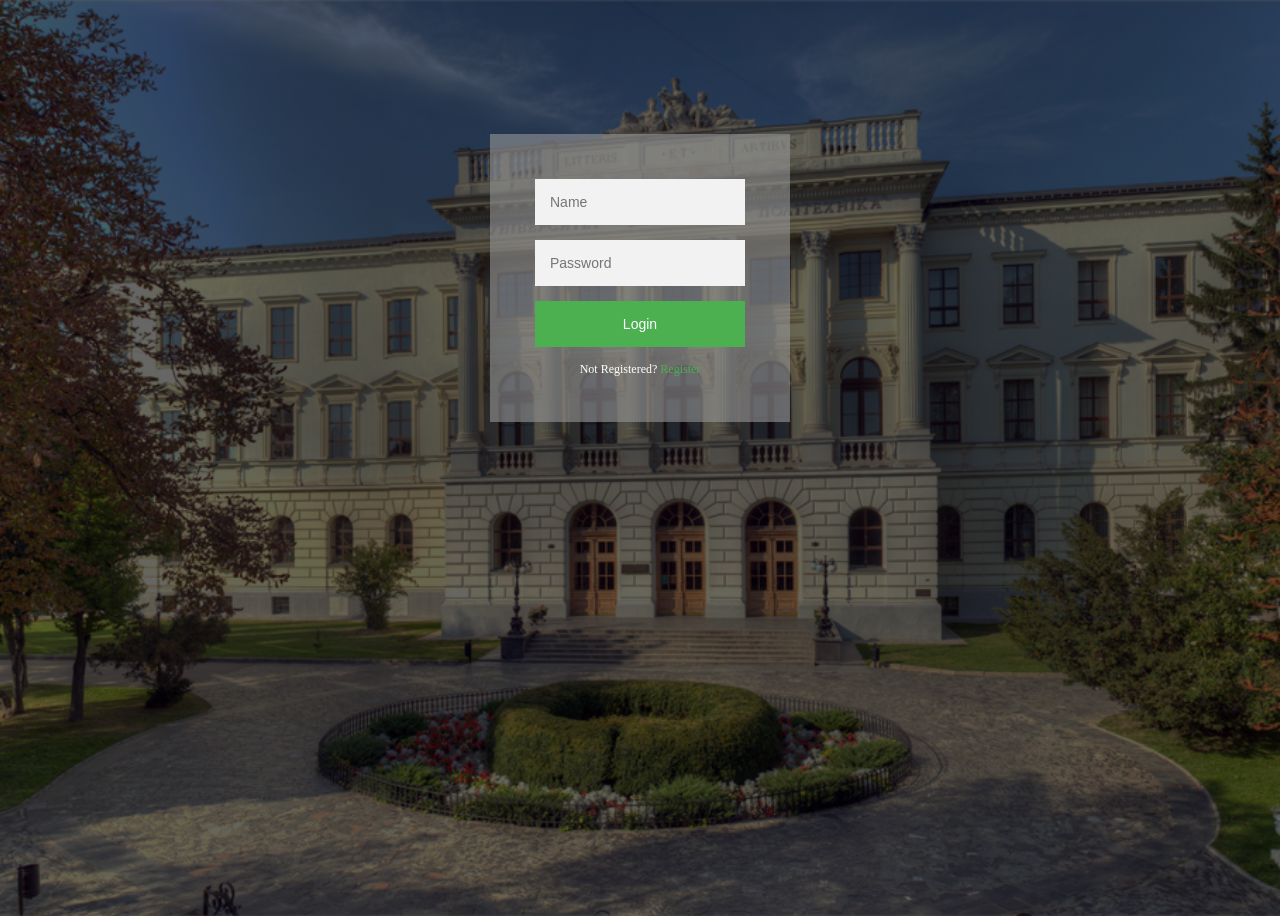
<file: index.html>
<!DOCTYPE html>
<html>
<head>
	<title>Login</title>
		<link rel="stylesheet" href="regStyle.css">
</head>
<body>
<div class="login_page">
<div class="form">
    <form class="register_form">
		<input type="text" placeholder="Name"/>
		<input type="Password" placeholder="Password"/>
		<input type="Email" placeholder="Email"/>    
		
    <button type="button" id="reg" text="Register"
            onclick="window.location.href='1lab.html'">Register</button>
		
		<p class="message">Already Registered? <a href="#">Login</a> </p>
    </form>

	<form class="login-form">
		<input type="text" placeholder="Name"/>
		<input type="Password" placeholder="Password"/>
        <button type="button" id ="log" 
                onclick="window.location.href='1lab.html'">Login</button>
		<p class="message">Not Registered? <a href="#">Register</a></p>
	</form>

</div>
</div>

    <script src='https://code.jquery.com/jquery-3.2.1.min.js'></script>
	
	<script>
	$('.message a').click(function(){
	$('form').animate({height:"toggle",opacity: "toggle"},"slow");
	});
    
	</script>

    
</body>
</html>
</file>
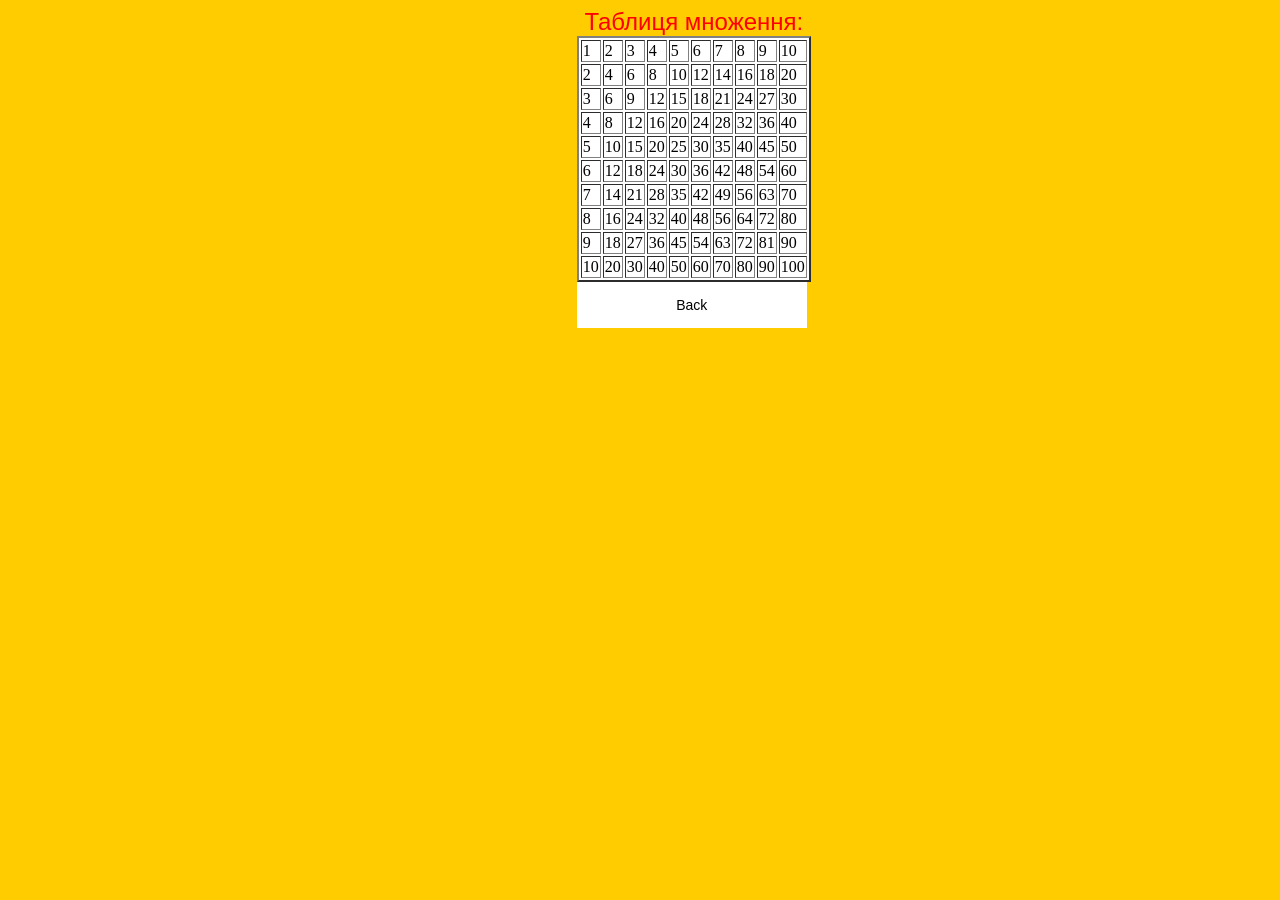
<file: 1_1.html>
<!DOCTYPE html>
<html>
  <head>
    <meta charset="utf-8">
    <title>Таблиця</title>
	<link  rel='stylesheet' href='1_1style.css'>
	<script type="text/javascript">
  
   function externalLinks() {
    links = document.getElementsByTagName("a");
    for (i=0; i<links.length; i++) {
      link = links[i];
      if (link.getAttribute("href") && link.getAttribute("rel") == "external")
      link.target = "_blank";
    }
   }
   window.onload = externalLinks;

 </script>
  </head>
  <body>
   <div class="div"> <table bgcolor="#ffffff" border="2">
	<caption><font size="5" color="red" face="Arial">Таблиця множення:</font></caption>
  <tr>
    <td>1</td>
    <td>2</td>
    <td>3</td>
    <td>4</td>
    <td>5</td>
    <td>6</td>
    <td>7</td>
    <td>8</td>
    <td>9</td>
    <td>10</td>
  </tr>
  <tr>
    <td>2</td>
    <td>4</td>
    <td>6</td>
    <td>8</td>
    <td>10</td>
    <td>12</td>
    <td>14</td>
    <td>16</td>
    <td>18</td>
    <td>20</td>
    
  </tr>
  <tr>
    <td>3</td>
    <td>6</td>
    <td>9</td>
    <td>12</td>
    <td>15</td>
    <td>18</td>
    <td>21</td>
    <td>24</td>
    <td>27</td>
    <td>30</td>
    
  </tr>
  <tr>
    <td>4</td>
    <td>8</td>
    <td>12</td>
    <td>16</td>
    <td>20</td>
    <td>24</td>
    <td>28</td>
    <td>32</td>
    <td>36</td>
    <td>40</td>
    
  </tr>
  <tr>
    <td>5</td>
    <td>10</td>
    <td>15</td>
    <td>20</td>
    <td>25</td>
    <td>30</td>
    <td>35</td>
    <td>40</td>
    <td>45</td>
    <td>50</td>
    
  </tr>
  <tr>
    <td>6</td>
    <td>12</td>
    <td>18</td>
    <td>24</td>
    <td>30</td>
    <td>36</td>
    <td>42</td>
    <td>48</td>
    <td>54</td>
    <td>60</td>
    
  </tr>
  <tr>
    <td>7</td>
    <td>14</td>
    <td>21</td>
    <td>28</td>
    <td>35</td>
    <td>42</td>
    <td>49</td>
    <td>56</td>
    <td>63</td>
    <td>70</td>
    
  </tr>
  <tr>
    <td>8</td>
    <td>16</td>
    <td>24</td>
    <td>32</td>
    <td>40</td>
    <td>48</td>
    <td>56</td>
    <td>64</td>
    <td>72</td>
    <td>80</td>
    
  </tr>
  <tr>
    <td>9</td>
    <td>18</td>
    <td>27</td>
    <td>36</td>
    <td>45</td>
    <td>54</td>
    <td>63</td>
    <td>72</td>
    <td>81</td>
    <td>90</td>
    
  </tr>
  <tr>
    <td>10</td>
    <td>20</td>
    <td>30</td>
    <td>40</td>
    <td>50</td>
    <td>60</td>
    <td>70</td>
    <td>80</td>
    <td>90</td>
    <td>100</td>
    
  </tr>
</table></div>
      <br>
      <div class="div" id="btnstbl">
        <button class="button" id="bcp"
                onclick="window.location.href='1lab.html'">Back</button>
      </div>


  </body>
</html>
</file>
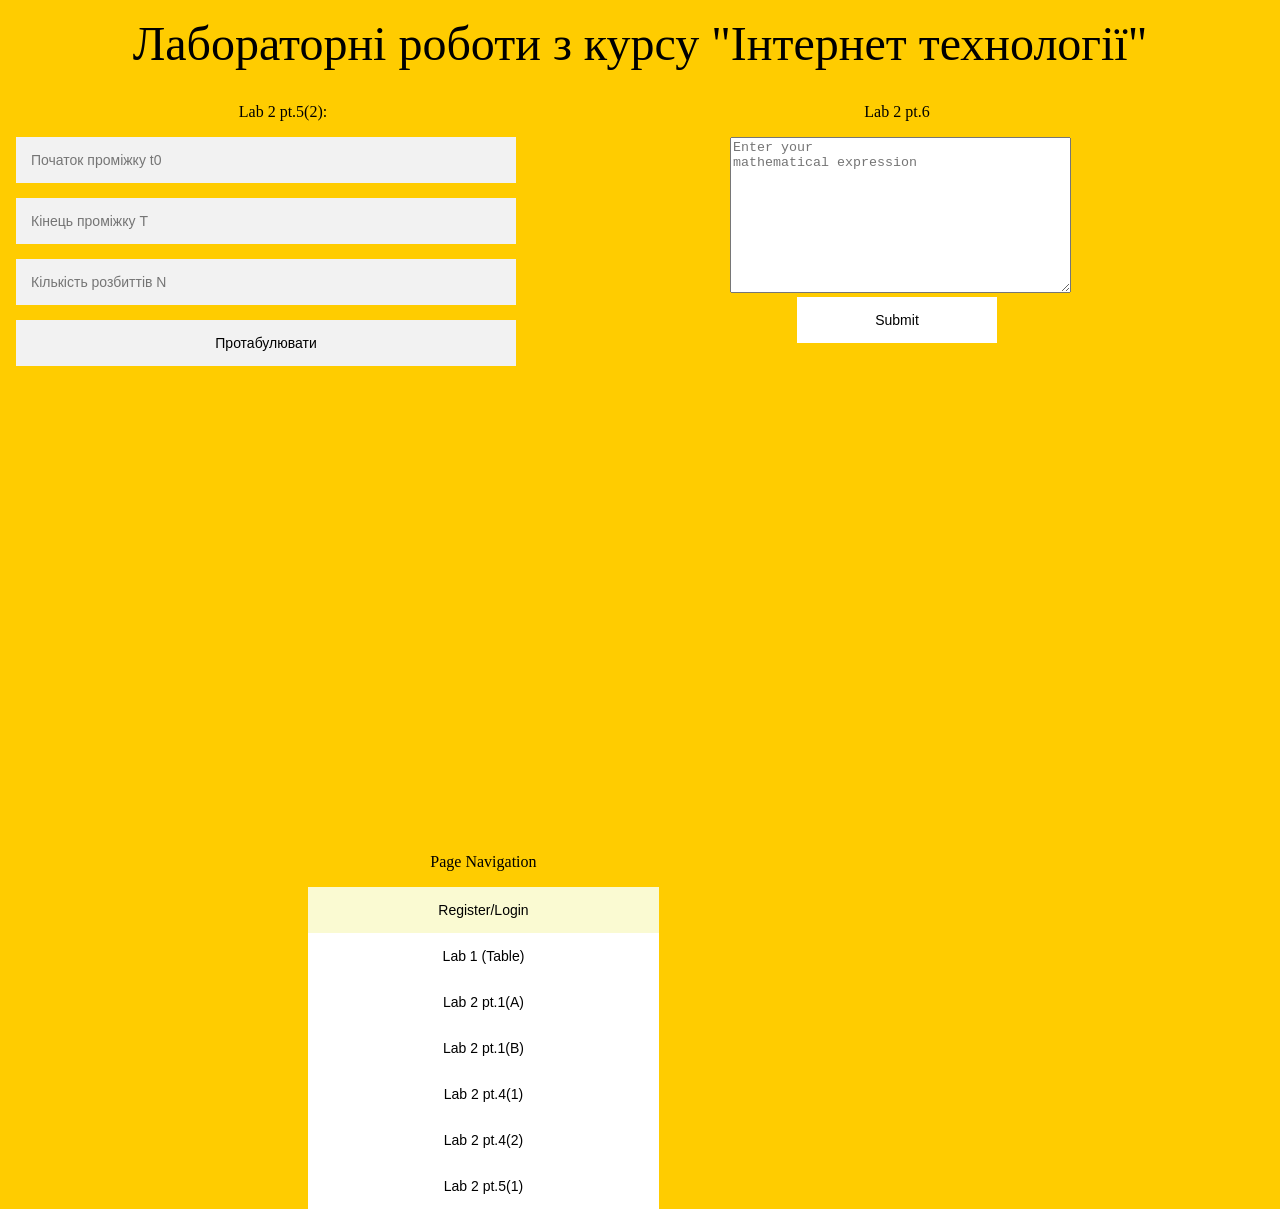
<file: 1lab.html>
<!DOCTYPE html>
<html>
<head>
    <meta charset="utf-8"/>
    <title>All_Labs_Are_Off</title>
    <link rel="stylesheet" href="1labstyle.css">
</head>
<body>
    
    <p>
        <font size="20px">Лабораторні роботи з курсу "Інтернет технології"</font>
    </p>    
    
    <iframe id="tabu" src="table.html"></iframe>
    <iframe id="opCount" src="pt6_lab2.html">Пункт 6</iframe>
    
    <div id="hrefs">
        <p>Page Navigation</p>
        <font color="#ffffff">
            <button class="button" id ="reglog" 
                onclick="window.location.href='index.html'">Register/Login</button>
            <!--<a  href="lab2_1.html"><font color="#ffffff">Пункт 1(А) лаб 2</font></a>-->
            <button class="button" id ="mltpl" 
                onclick="window.location.href='1_1.html'">Lab 1 (Table)</button>
            <button class="button" id ="2_1" 
                onclick="window.location.href='lab2_1.html'">Lab 2 pt.1(A)</button>
    <br>
            <!--<a href="lab2_1b.html"><font color="#ffffff">Пункт 1(Б) лаб 2</font></a>-->
            <button class="button" id ="2_1b" 
                onclick="window.location.href='lab2_1b.html'">Lab 2 pt.1(B)</button>
    <br>
            <!--<a href="pt4_1.html"><font color="#ffffff">Пункт 4(А) лаб 2</font></a>-->
            <button class="button" id ="4_1" 
                onclick="window.location.href='pt4_1.html'">Lab 2 pt.4(1)</button>
    <br>
            <!--<a href="pt4_2.html"><font color="#ffffff">Пункт 4(Б) лаб 2</font></a>-->
            <button class="button" id ="2_1" 
                onclick="window.location.href='pt4_2.html'">Lab 2 pt.4(2)</button>
    <br>
            <!--<a href="pt5_2lab.html"><font color="#ffffff">Пункт 5 лаб 2</font></a>-->
            <button class="button" id ="2_1" 
                onclick="window.location.href='pt5_2lab.html'">Lab 2 pt.5(1)</button>
        </font>
    </div>
    
    
    
</body>
</html>
</file>
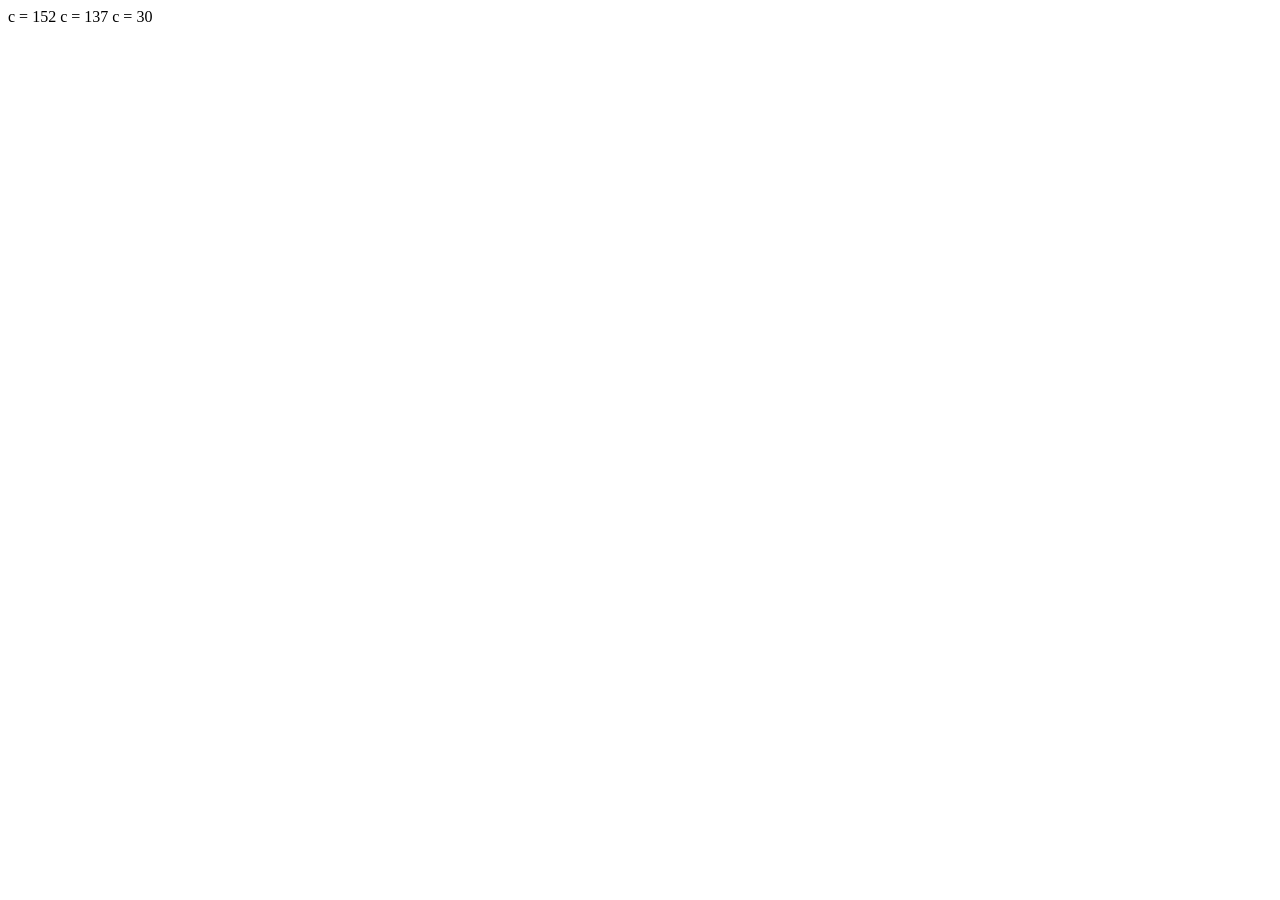
<file: lab2_1.html>
<!--DOCTYPE html>
<html lang="en"> 
<head> 
<title> Lab2_1 </title>
    <meta charset="utf-8">
    <meta name="viewport" content="width=device-width, initial-scale=1.0">
    <meta http-equiv="X-UA-Compatible" content="ie-edge">
</head>
<body>
<div id="mempep"></div>
    <script>
    let a=25, b="5";
        mempep.innerHTML=(a+b=${a+b} <br> 
        a-b=${a-b} <br>
        a/b=${a/b} <br>
        a*b=${a*b} <br>
        Parse string to Number: Current type ${typeof b}, then parse to ${typeof parseInt(b)});
    </script>
</body> 
</html>-->
<!DOCTYPE html>
<html> 
    <head>  
        <title> Lab2_1 </title>
    </head>
    <body> 
        <script language="JavaScript">    
            var  v_1 = 15,   u_1 = "2",    c;          
            c = v_1 + u_1;
            document.writeln("c = "+c);
            c = c - v_1;
            document.writeln("c = " + c);
            c = v_1*u_1;
            document.writeln("c = "+c);
        </script> 
    </body> 
</html>
</file>
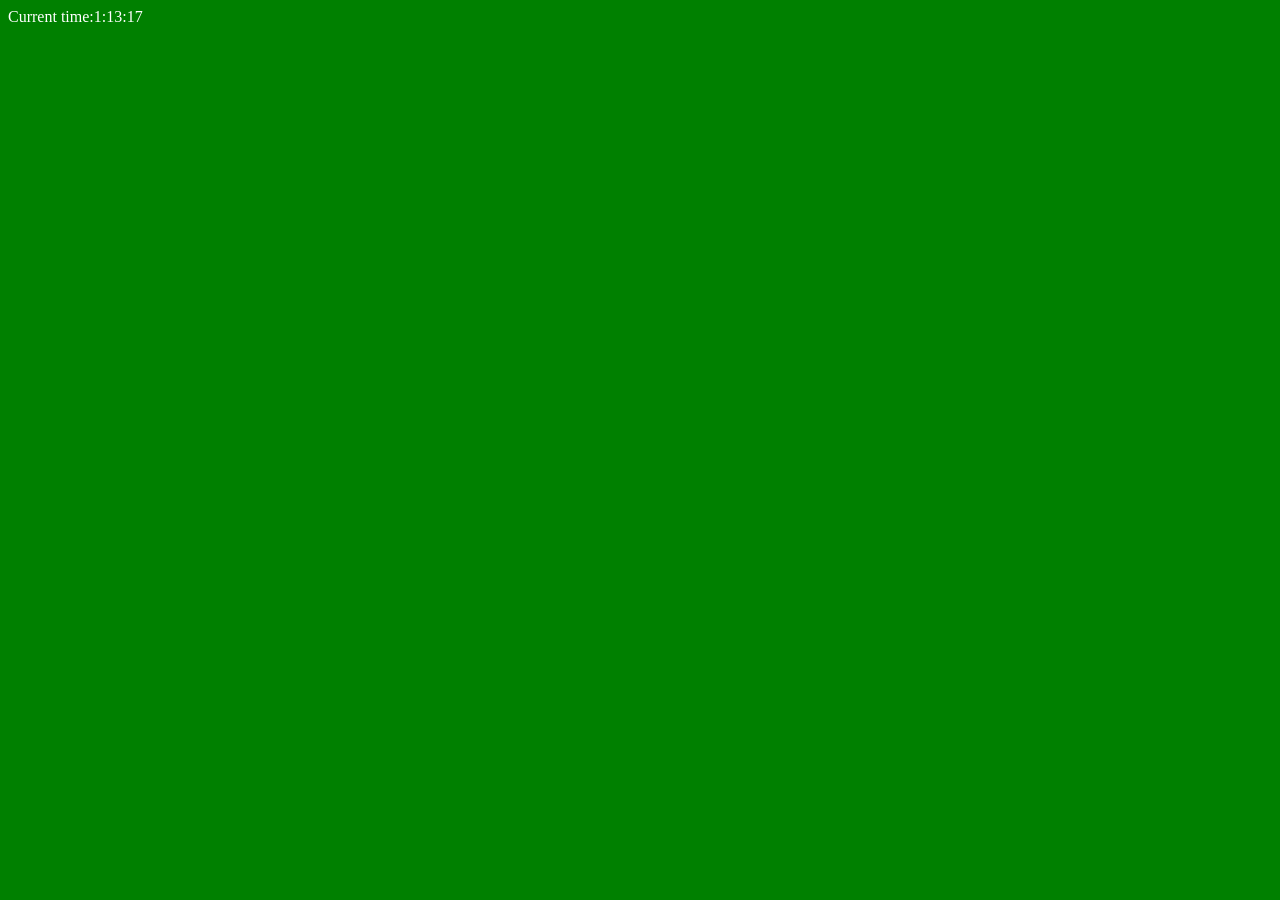
<file: lab2_1b.html>
<!DOCTYPE html>
<html>
<body>
    <div id="datE"></div>
    <script language "JavaScript">  
    theTime = new Date();  
    theHour = theTime.getHours();
    theMinute=theTime.getMinutes();
    theSecond=theTime.getSeconds();
    datE.innerHTML='Current time:' + theHour+':'+theMinute+':'+theSecond;
    if ((11  >   theHour || 30 > theMinute) && 30 < theSecond)   document.writeln("<body bgcolor='red' text='Black'>"); 
    else   document.writeln("<body bgcolor='green' text='White'>"); 
    </script>  
</body> 
</html>
</file>
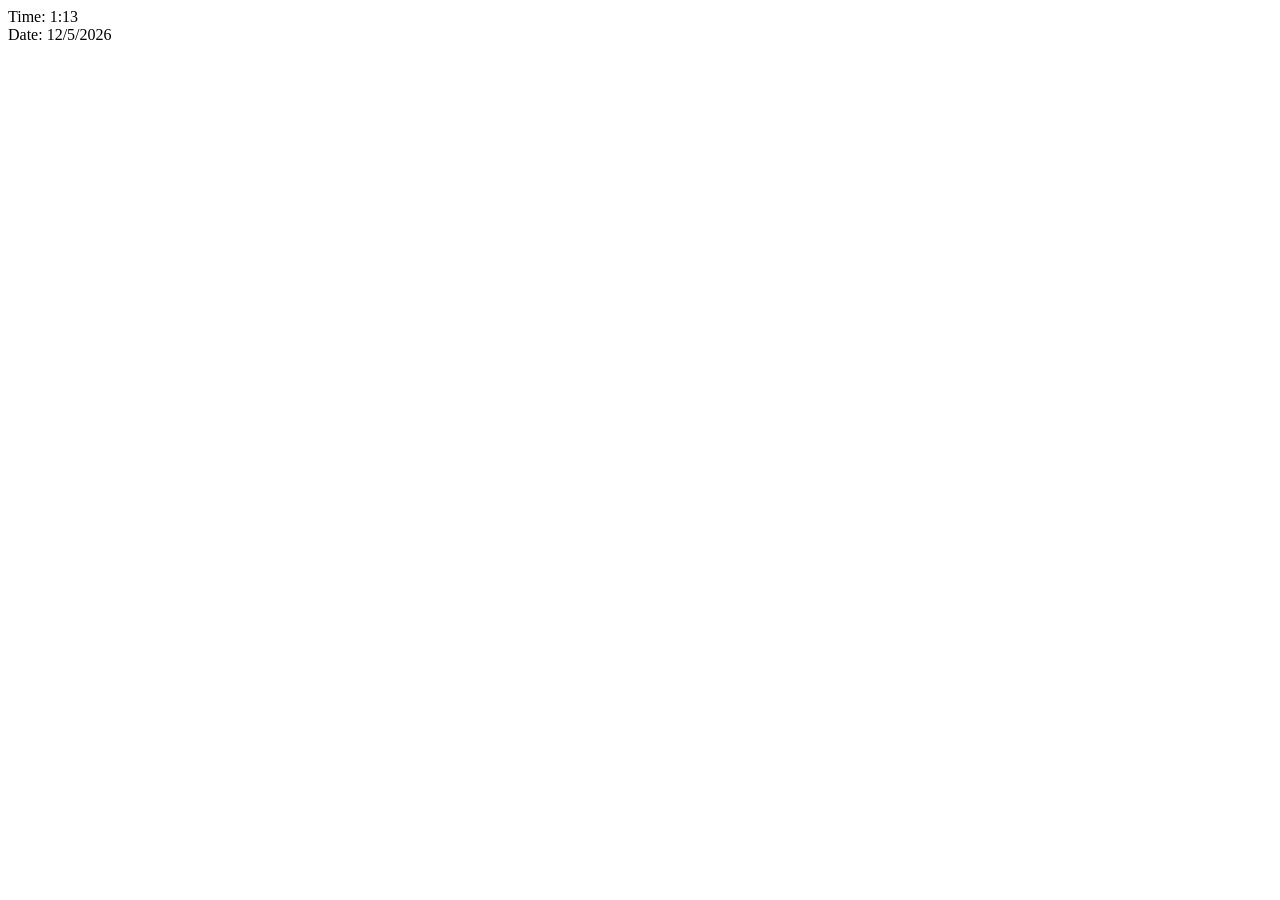
<file: pt4_2.html>
<!DOCTYPE html>
<html> 
    <head> 
        <title>Test_05</title> 
    </head> <body> 
    <script  language="JavaScript"> 
        now= new  Date(); 
        document.write("Time:  " + now.getHours() + ":" + now.getMinutes() +  "<br>"); document.write("Date:  " + (now.getMonth() + 1) + "/" + now.getDate() + "/" +  (1900 + now.getYear())); 
    </script> 
    </body> 
</html>
</file>
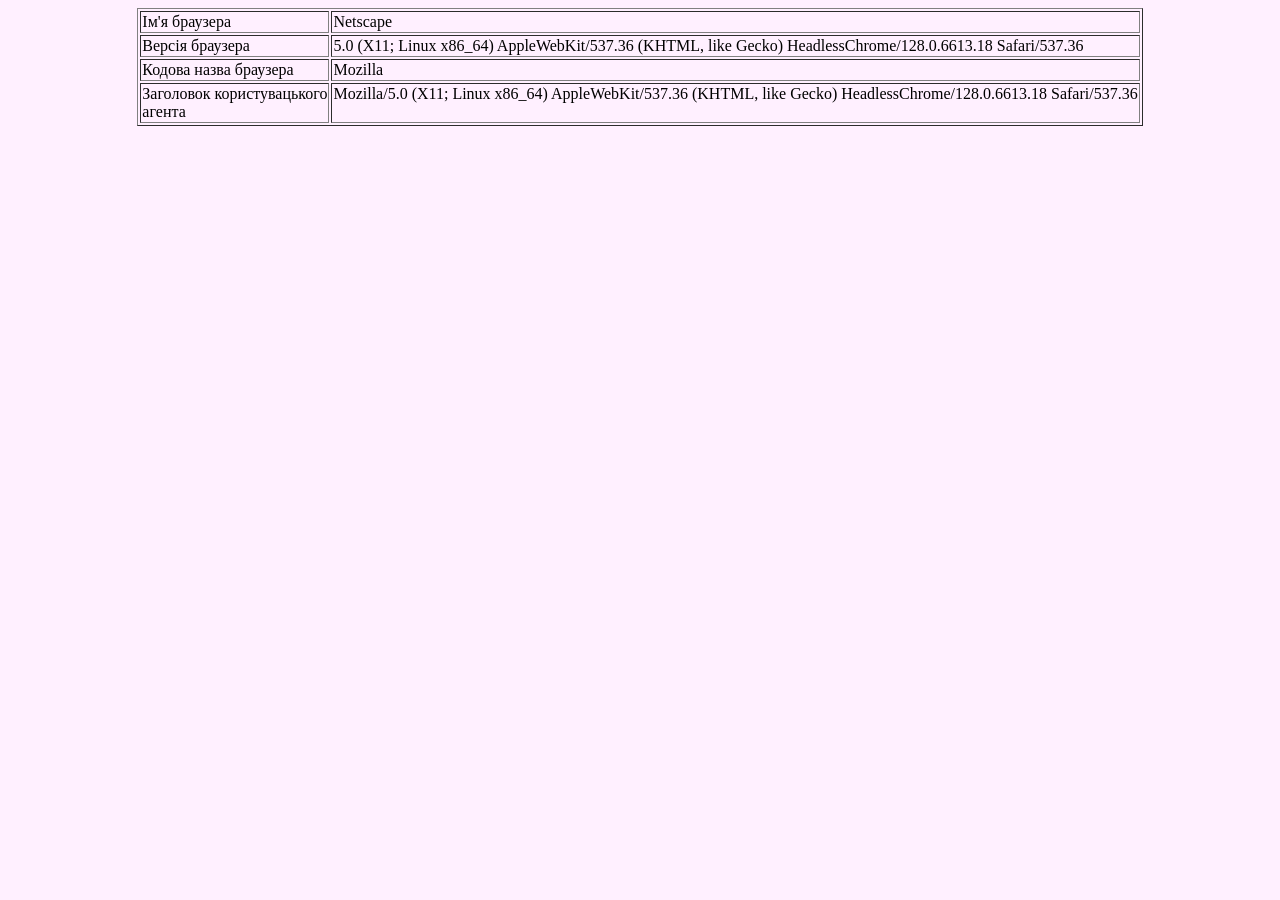
<file: pt5_2lab.html>
<html><head><title>Браузер</title></head>

    <body bgcolor="#fff0ff">
<center><table border=1>
    <tr><td>Ім'я браузера</td><td> 
        <script language="JavaScript"> document.write(navigator.appName);
        </script></td>
    <tr>
        <td>Версія браузера</td>
        <td>
        <script language="JavaScript"> document.write(navigator.appVersion);</script>
        </td> 
    <tr>
        <td>Кодова назва браузера</td>
        <td> 
    <script language="JavaScript"> document.write(navigator.appCodeName);</script>
    </td> 
    <tr>
        <td>Заголовок користувацького <br>агента</td>
        <td valign=top>
    <script language="JavaScript"> document.write(navigator.userAgent);
            </script>
        </td> 
    </table>
    </center>
    </body>
</html>
</file>
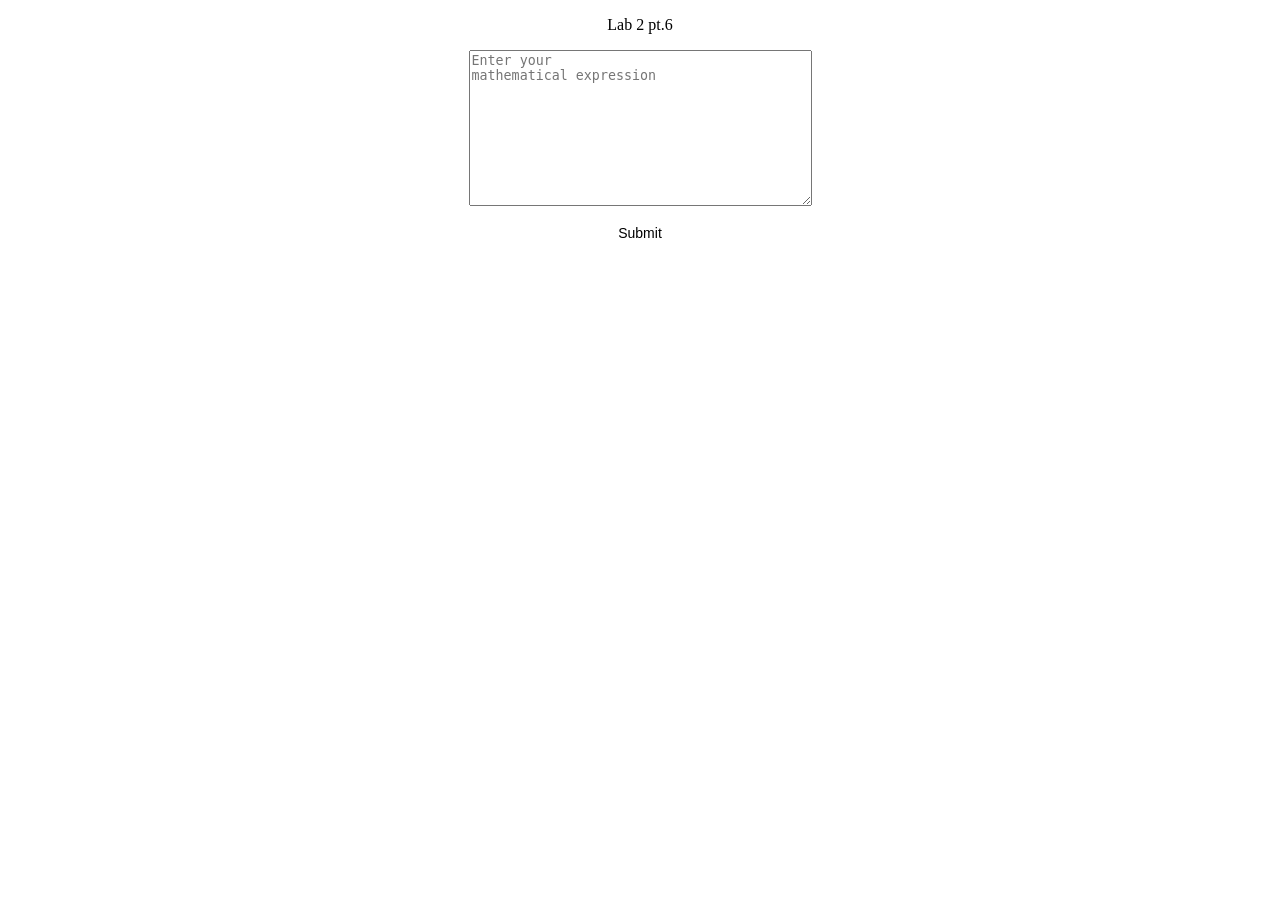
<file: pt6_lab2.html>
<!DOCTYPE html>
<html lang="en">
<head>
    <meta charset="UTF-8">
    <title>Part_6</title>
    <link rel="stylesheet" href="pt6style.css">
</head>
<body id="bd_06">
<p id="titpt6">Lab 2 pt.6</p>
<form action="" align=center>
    <textarea id="txt" rows="10" cols="40" placeholder="Enter your
mathematical expression"></textarea>
    <br>
    <button id="submt" type="button" onclick="Clear(); part6_19();">Submit</button>
    <div id="res">
    </div>
</form>
<script>
    function part6_19() {
        var str = document.getElementById('txt').value;
        var addition = 0, subtraction = 0, multiplication = 0,
            division = 0, equals=0, consts=0, digits=0;
        for (var i = 0; i < str.length; i++)
        {
            switch (str[i])
            {
                case "+":
                    addition++;
                    break;
                case "*":
                    multiplication++;
                    break;
                case "/":
                    division++;
                    break;
                case "-":
                    subtraction++;
                    break;
                case "=":
                    equals++;
                    break;
               /* case (str[i]>="a" && str[i]<="z"):
                    consts++;
                    break;
                case (str[i]>="0" && str[i]<="9"):
                    digits++;
                    break;*/
            }
            if(str[i-1]==")" && str[i]=="(")
                multiplication++;

        }

        var result = "";
        result += '<table border=1px align=center bgcolor=ivory>';
        
        //result+='<tr><td colspan=2>'str'</td></tr>';
        
        result+='<tr><td align=center>Operator</td>';
        result+='<td>Quantity</td></tr>';
        
        /*result += '<tr><td>Digits';
        result += '</td>';
        result += '<td>'+digits+'</td></tr>';*/
        
        result += '<tr><td align=center>&plus;';
        result += '</td>';
        result += '<td align=center>'+addition+'</td> </tr>';

        result += '<tr><td align=center>&times;';
        result += '</td>';
        result += '<td align=center>'+multiplication+'</td> </tr>';

        result += '<tr><td align=center>&minus;';
        result += '</td>';
        result += '<td align=center>'+subtraction+'</td> </tr>';

        result += '<tr><td align=center>&divide;';
        result += '</td>';
        result += '<td align=center>'+division+'</td> </tr>';
        
        result += '<tr><td align=center>&equals;';
        result += '</td>';
        result += '<td align=center>'+equals+'</td> </tr>';
        
        /*result += '<tr><td>Const';
        result += '</td>';
        result += '<td>'+consts+'</td> </tr>';*/
        
        result += "</table>";
        if(!(str=="")){
        document.getElementById("res").innerHTML += result;
        document.getElementById("res").innerHTML+="Expression: "+ str;
        }
    }
    function Clear()
    {
        document.getElementById("res").innerHTML="";
    }
</script>

</body>
</html>
</file>
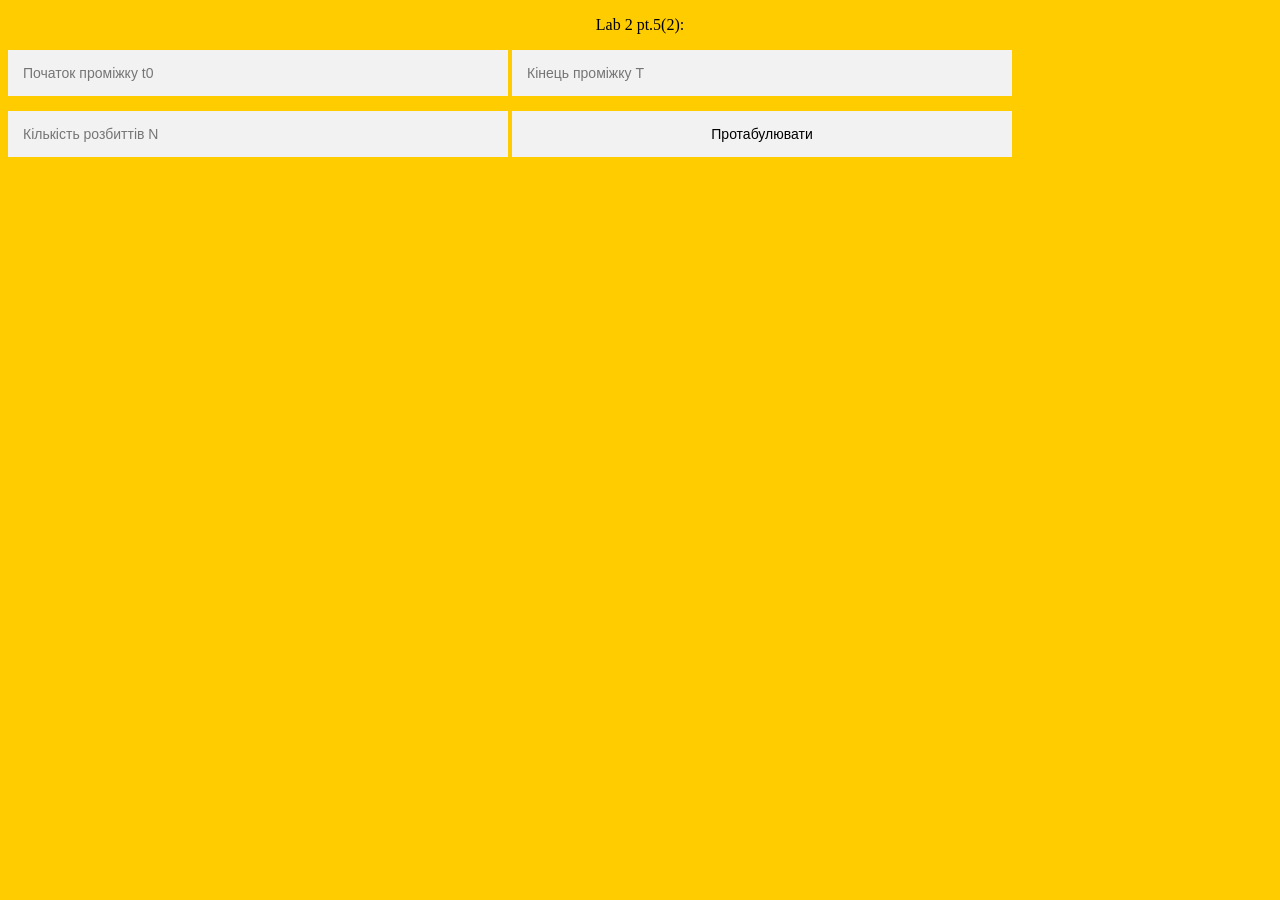
<file: table.html>
<!DOCTYPE html>
<html>
    
<head>
    <meta charset="utf-8"/>
<style>
table, th, td{
		border: 1px solid black;
		border-collapse: collapse;
		}
th, td{
		padding:5px;
		text-align:center;
	}

    body{
        background-color:#ffcc00;
    }
    input{
        font-family: "Roboto", sans-serif;
	outline:1;
	background: #f2f2f2;
	width: 500px;
	border: 0;
	margin: 0 0 15px;
	padding: 15px;
	box-sizing: border-box;
	font-size: 14px;
    }
    p{
        text-align: center;
    }
    #tblt:hover{
    background-color: lightgoldenrodyellow;
}
</style>
    
</head>

<body>
    <p>Lab 2 pt.5(2):</p>

<form name="f1">
    <div>
    <input id="t0" type="text" placeholder="Початок проміжку t0"/>
    <input id="T" type="text" placeholder="Кінець проміжку T"/>
    <input id="N" type="text" placeholder="Кількість розбиттів N"/>
    <input id="tblt" type="button" value="Протабулювати" onclick="myfunc();"/>
    </div>
    <div id="res"></div>
</form>
</body>

    
<script>
function get(id){return document.getElementById(id)}
function getVal(id){return parseFloat(get(id).value)}

function y(x){return Math.cos(((Math.PI)*x)/3)+ Math.exp(1-Math.sin(x)) }

function myfunc(){
var result = "";
result+='<table border=3 align=center bgcolor=ivory>';
result+='<tr align=center><td><b>X';
result+='<td><b>Функція y';
result+='</tr><tr align=center><td colspan=2><b>Цикл For</tr>';

var a =[getVal('t0'),getVal('T'),getVal('N')];
var min = null;
var max = null;

var kmin = null;
var kmax = null;

for (var x=a[0]; x<=a[1]; x+=(a[1]-a[0])/a[2]) {
var z=y(x);

if (min === null || min > z) {min = z; kmin=x;}
if (max === null || max < z) {max = z; kmax=x;}

result+='<tr align=center><td width=50%>'+(x).toFixed(1);
result+='<td>'+z.toFixed(4)+'</tr>';
}
result+="</table>";
result+="<br>min:"+min ;
result+="<br>kmin:"+kmin ;
result+="<br>max:"+max ;
result+="<br>kmax:"+kmax ;

if(!(min==null || max==null)){
    get('res').innerHTML = result;
    alert( "min = " + min + ", max = " + max );
}
}

</script>
    
</html>
</file>
<file: regStyle.css>
body{
	background-image: linear-gradient(rgba(0,0,0,0.6), rgba(0,0,0,0.6)), url(1.jpg);
	height: 100vh;
	background-size: cover;
	background-position: center;
}

.login_page{
	width: 300px;
	padding: 10% 0 0;
	margin: auto;
}

.form{
	position: relative;
	z-index: 1;
	background: rgba(150,150,150,0.6);
	max-width: 300px;
	margin: 0 auto 100px;
	padding: 45px;
	text-align: center;
}

.form input{
	font-family: "Roboto", sans-serif;
	outline:1;
	background: #f2f2f2;
	width: 100%;
	border: 0;
	margin: 0 0 15px;
	padding: 15px;
	box-sizing: border-box;
	font-size: 14px;
}

.form button{
	font-family: "Roboto", sans-serif;
	text-transform: uppecase;
	outline: 0;
	background: #4CAF50;
	width: 100%;
	border: 0;
	padding: 15px;
	color: #ffffff;
	font-size: 14px;
	cursor: pointer;
}

.form button:hover,.form button:active{
	background: #43A047;
}

.form .message{
	margin: 15px 0 0;
	color: white;
	font-size:12px;
}

.form .message a{
	color:#4CAF50;
	text-decoration: none;
}

.form .register_form{
	display: none;
}
</file>
<file: 1_1style.css>
.div{
    width: 55%;
    float: right;
}
.div.#btnstbl{
    align-content: stretch;
}
.button{
	font-family: "Roboto", sans-serif;
	text-transform: uppecase;
	outline: 0;
	background: #ffffff;
	width: 230px;
    border: 0px;
	padding: 15px;
	color: black;
	font-size: 14px;
	cursor: pointer;
}
.button:hover{
    background-color: lightgoldenrodyellow;
}

body{
        background-color:#ffcc00;
    }
</file>
<file: 1labstyle.css>
body{
        background-color:#ffcc00;
    }

p{
    text-align: center;
}

a{
        font-family:"Roboto", sans-serif;
        font-size: 25px;
    }
#opCount {
    float: right;
    padding-right: 200px;
    height: 700px;
    width: 350px;
    border:0px;
}

#tabu{
    float: left;
    height: 700px;
    border: 0px;
    width: 550px;
}

#hrefs{
    padding-top: 50px;
    align-content: center;
    display: block;
    float: left;
    padding-left: 300px;
    border-color: black;
    border: 1px;
}

.button{
	font-family: "Roboto", sans-serif;
	text-transform: uppecase;
	outline: 0;
	background: #ffffff;
	width: 100%;
    border: 0px;
	padding: 15px;
	color: black;
	font-size: 14px;
	cursor: pointer;
}
.button:hover{
    background-color: lightgoldenrodyellow;
}
#reglog{
    background: lightgoldenrodyellow;
}
#reglog:hover{
    background-color: #ffffff;
}
</file>
<file: pt6style.css>
#submt{
	font-family: "Roboto", sans-serif;
	text-transform: uppecase;
	outline: 0;
	background: white;
	width: 60%;
	border: 0;
	padding: 15px;
	color: black;
	font-size: 14px;
	cursor: pointer;
        }
#submt:hover{
    background-color: lightgoldenrodyellow;
}
#titpt6{
    text-align: center;
}
</file>
